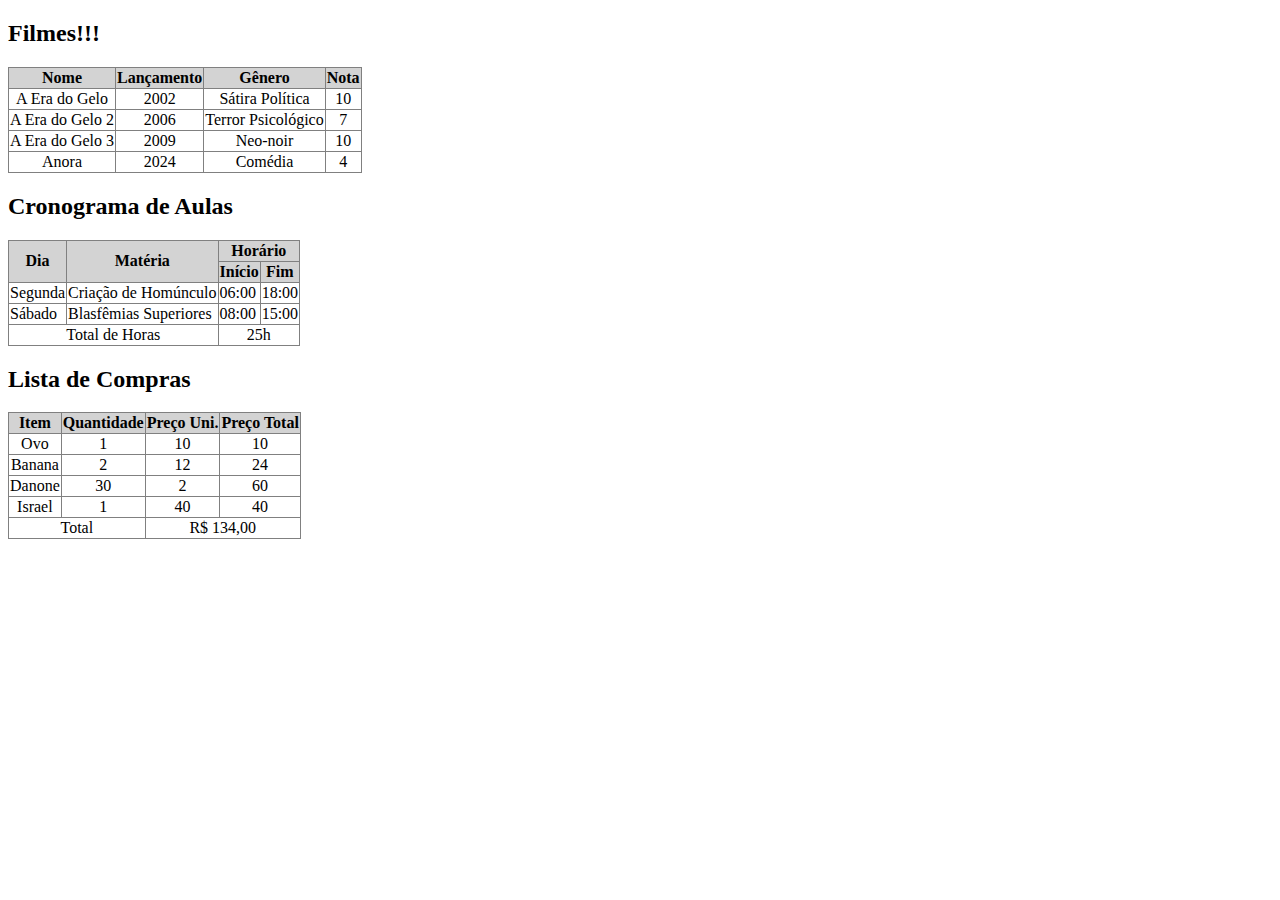
<file: atv-tabelas/index.html>
<!DOCTYPE html>
<html lang="pt-br">
<head>
  <meta charset="UTF-8">
  <meta name="viewport" content="width=device-width, initial-scale=1.0">
  <title>Tabela Simples</title>
</head>
<body>

<h2>Filmes!!!</h2>

<table border="1" style="border-collapse: collapse;">
  <thead>
    <tr>
      <th style="background-color: lightgray;">Nome</th>
      <th style="background-color: lightgray;">Lançamento</th>
      <th style="background-color: lightgray;">Gênero</th>
      <th style="background-color: lightgray;">Nota</th>
    </tr>
  </thead>
  <tbody>
    <tr>
      <td style="text-align: center;">A Era do Gelo</td>
      <td style="text-align: center;">2002</td>
      <td style="text-align: center;">Sátira Política</td>
      <td style="text-align: center;">10</td>
    </tr>
    <tr>
      <td style="text-align: center;">A Era do Gelo 2</td>
      <td style="text-align: center;">2006</td>
      <td style="text-align: center;">Terror Psicológico</td>
      <td style="text-align: center;">7</td>
    </tr>
    <tr>
      <td style="text-align: center;">A Era do Gelo 3</td>
      <td style="text-align: center;" >2009</td>
      <td style="text-align: center;">Neo-noir</td>
      <td style="text-align: center;">10</td>
    </tr>
    <tr>
        <td style="text-align: center;">Anora</td>
        <td style="text-align: center;">2024</td>
        <td style="text-align: center;">Comédia</td>
        <td style="text-align: center;">4</td>
      </tr>
  </tbody>
</table>

<h2>Cronograma de Aulas</h2>

<table border="1" style="border-collapse: collapse;">
    <tr>
      <th rowspan="2" style="background-color: lightgray;">Dia</th>
      <th rowspan="2" style="background-color: lightgray;">Matéria</th>
      <th colspan="2" style="background-color: lightgray;">Horário</th>
    </tr>
    <tr>
      <th style="background-color: lightgray;">Início</th>
      <th style="background-color: lightgray;">Fim</th>
    </tr>
    <tr>
      <td>Segunda</td>
      <td>Criação de Homúnculo</td>
      <td>06:00</td>
      <td>18:00</td>
    </tr>
    <tr>
      <td>Sábado</td>
      <td>Blasfêmias Superiores</td>
      <td>08:00</td>
      <td>15:00</td>
    </tr>
    <tfoot>
        <tr>
          <td colspan="2" style="text-align: center;">Total de Horas</td>
          <td colspan="2" style="text-align: center;">25h</td>
        </tr>
      </tfoot>
  </table>

  <h2>Lista de Compras</h2>

  <table border="1" style="border-collapse: collapse;">
    <thead>
      <tr>
        <th style="background-color: lightgray;">Item</th>
        <th style="background-color: lightgray;">Quantidade</th>
        <th style="background-color: lightgray;">Preço Uni.</th>
        <th style="background-color: lightgray;">Preço Total</th>
      </tr>
    </thead>
    <tbody>
      <tr>
        <td style="text-align: center;">Ovo</td>
        <td style="text-align: center;">1</td>
        <td style="text-align: center;">10</td>
        <td style="text-align: center;">10</td>
      </tr>
      <tr>
        <td style="text-align: center;">Banana</td>
        <td style="text-align: center;">2</td>
        <td style="text-align: center;">12</td>
        <td style="text-align: center;">24</td>
      </tr>
      <tr>
        <td style="text-align: center;">Danone</td>
        <td style="text-align: center;" >30</td>
        <td style="text-align: center;">2</td>
        <td style="text-align: center;">60</td>
      </tr>
      <tr>
          <td style="text-align: center;">Israel</td>
          <td style="text-align: center;">1</td>
          <td style="text-align: center;">40</td>
          <td style="text-align: center;">40</td>
        </tr>
    </tbody>
    <tfoot>
        <tr>
          <td colspan="2" style="text-align: center;">Total</td>
          <td colspan="2" style="text-align: center;">R$ 134,00</td>
        </tr>
      </tfoot>
  </table>

</body>
</html>
</file>
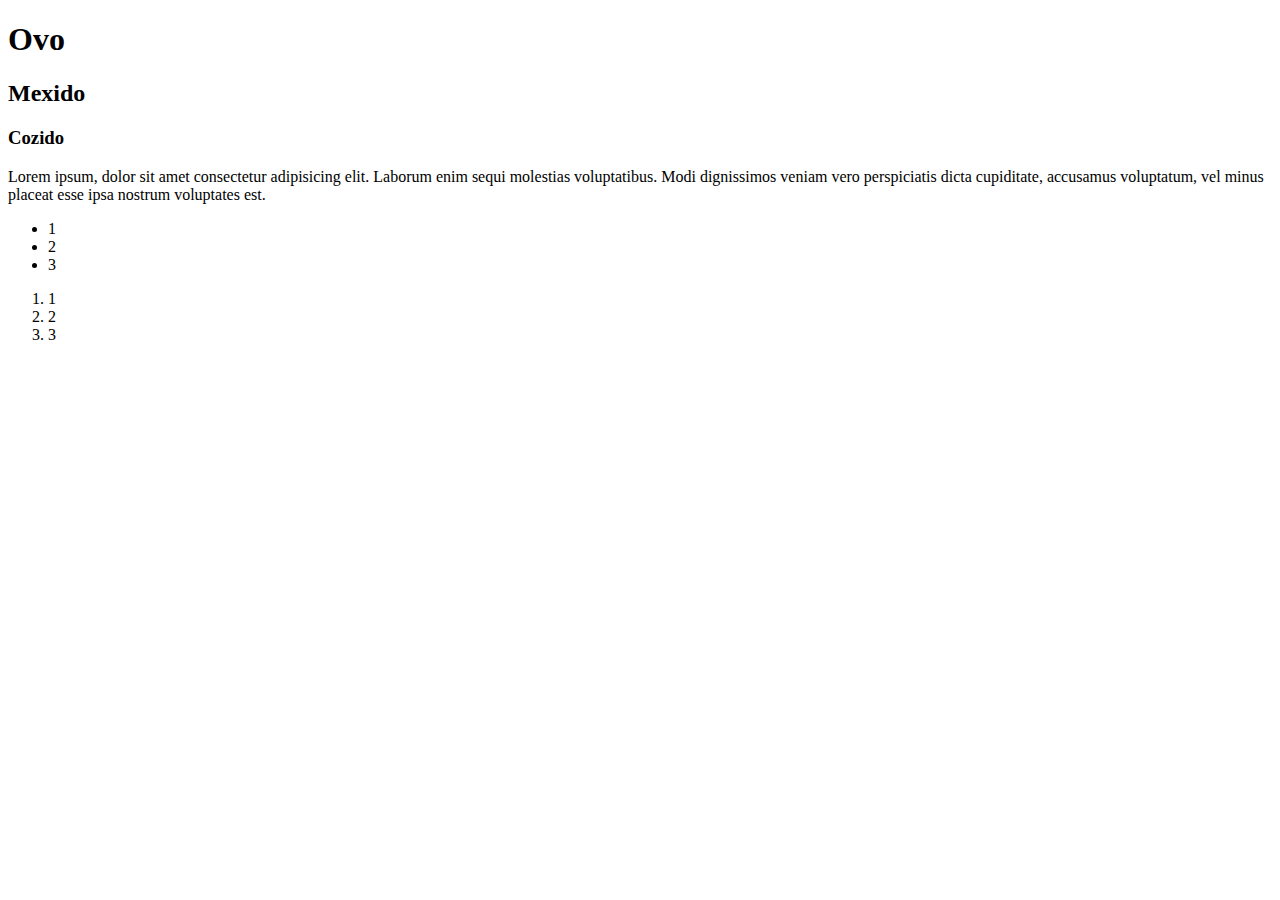
<file: aula1/index.html>
<!DOCTYPE html>
<html lang="en">
<head>
    <meta charset="UTF-8">
    <meta name="viewport" content="width=device-width, initial-scale=1.0">
    <title>Ovo</title>
</head>
<body>
    <h1>
        Ovo 
    </h1>
    <h2>
        Mexido
    </h2>
    <h3>
        Cozido
    </h3>

    <p>Lorem ipsum, dolor sit amet consectetur adipisicing elit. Laborum enim sequi molestias voluptatibus. Modi dignissimos veniam vero perspiciatis dicta cupiditate, accusamus voluptatum, vel minus placeat esse ipsa nostrum voluptates est.</p>
    
    <ul>
        <li>1</li>
        <li>2</li>
        <li>3</li>
    </ul>

    <ol>
        <li>1</li>
        <li>2</li>
        <li>3</li>
    </ol>
</body>
</html>
</file>
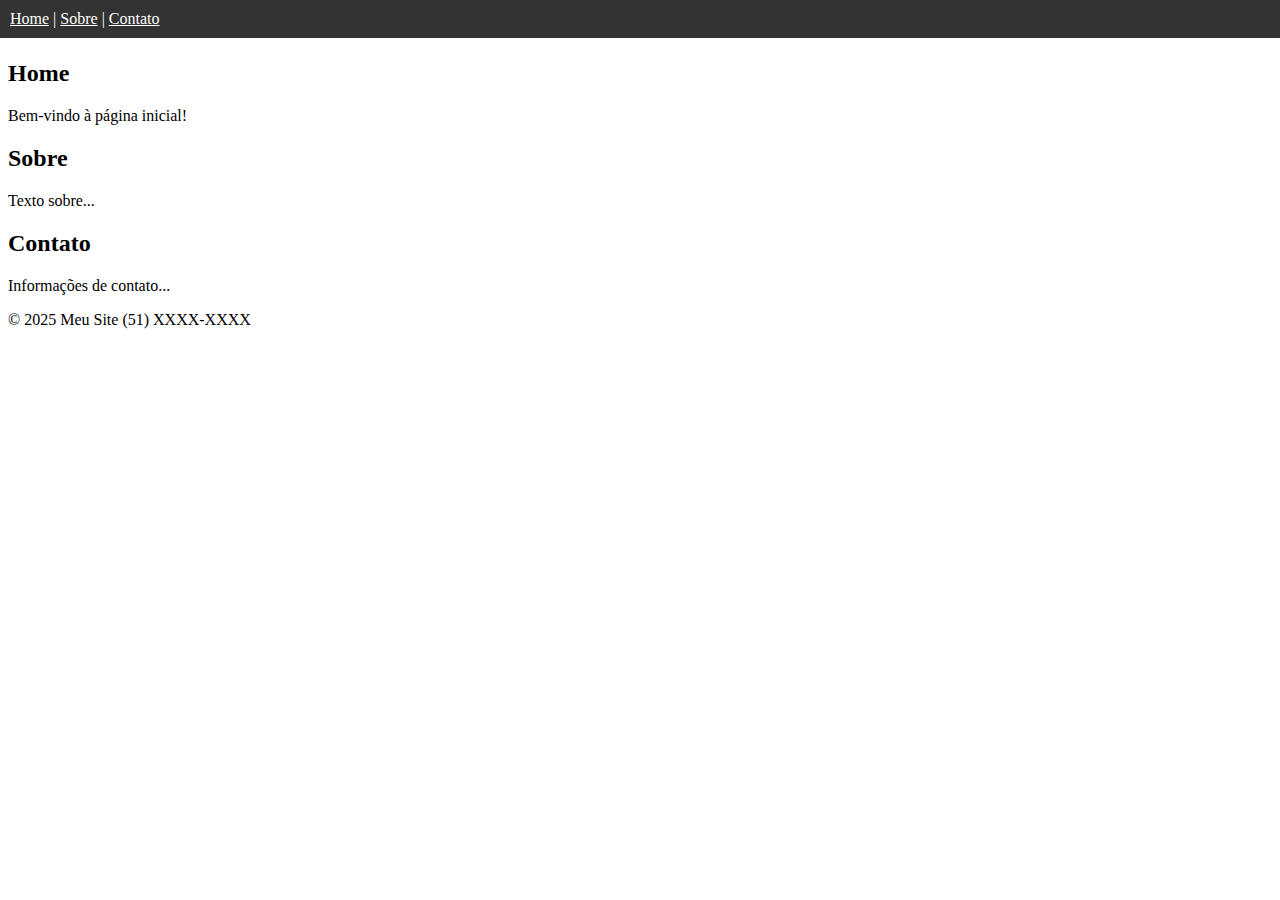
<file: aula2/index.html>
<!DOCTYPE html>
<html lang="en">
<head>
    <meta charset="UTF-8">
    <meta name="viewport" content="width=device-width, initial-scale=1.0">
    <title>Document</title>
</head>
<body>
    <div style="position: fixed; top: 0; left: 0; width: 100%; background-color: #333; color: white; padding: 10px;">
        <nav>
            <a href="#home" style="color: white;">Home</a> |
            <a href="#sobre" style="color: white;">Sobre</a> |
            <a href="#contato" style="color: white;">Contato</a>
        </nav>
    </div>
    
    <div style="margin-top: 60px;">
        <section id="home">
            <h2>Home</h2>
            <p>Bem-vindo à página inicial!</p>
        </section>
        <section id="sobre">
            <h2>Sobre</h2>
            <p>Texto sobre...</p>
        </section>
        <section id="contato">
            <h2>Contato</h2>
            <p>Informações de contato...</p>
        </section>
    </div>
</body>
<footer>
    <p>&copy; 2025 Meu Site (51) XXXX-XXXX</p>
</footer>
</html>
</file>
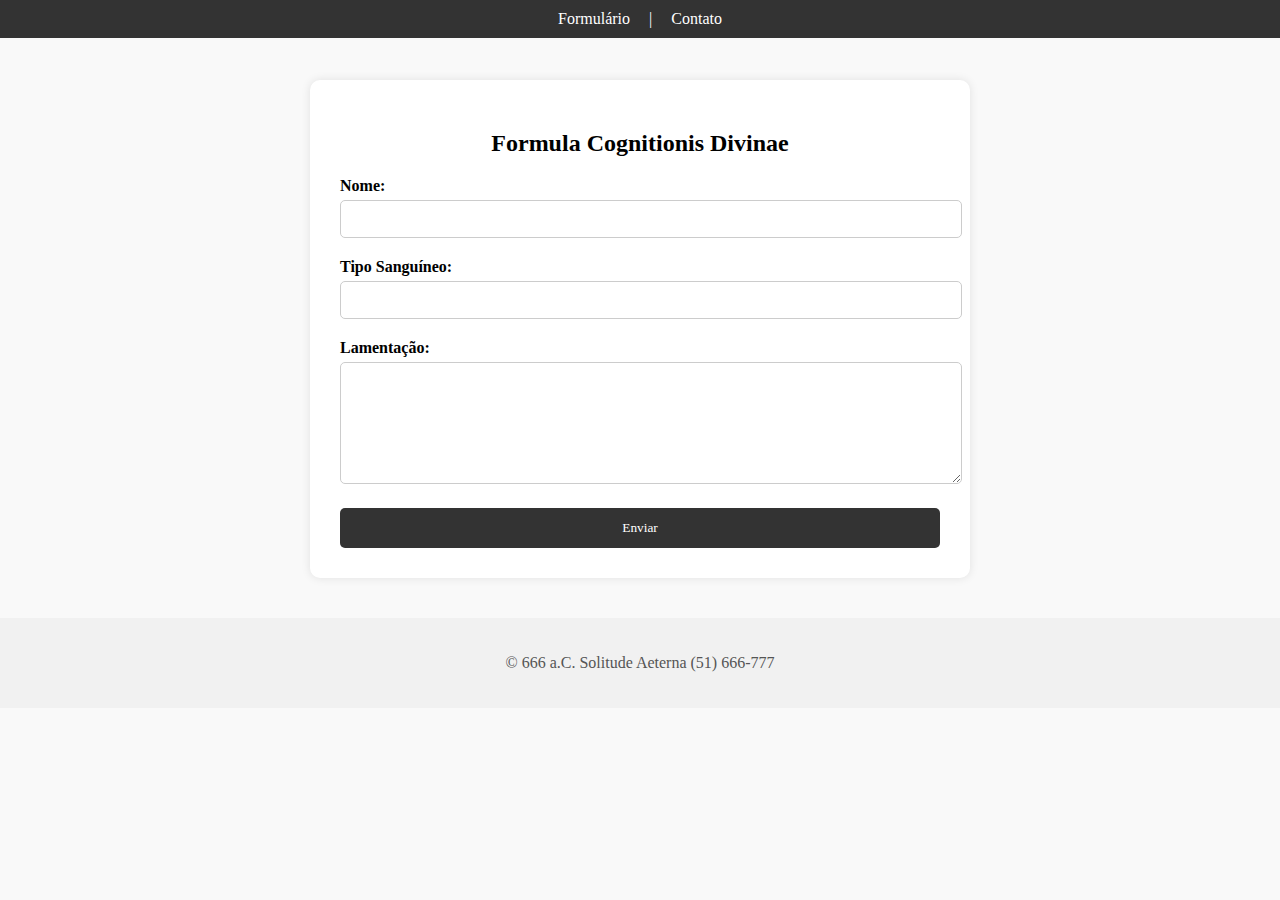
<file: formulario/index.html>
<!DOCTYPE html>
<html lang="pt-BR">
<head>
    <meta charset="UTF-8">
    <meta name="viewport" content="width=device-width, initial-scale=1.0">
    <title>Formula Cognitionis Divinae</title>
</head>
<body style="font-family: 'Times New Roman', Times, serif; background-color: #f9f9f9; margin: 0; padding: 0;">

    <div style="position: fixed; top: 0; left: 0; width: 100%; background-color: #333; color: white; padding: 10px 0; text-align: center; z-index: 1000; font-family: 'Times New Roman', Times, serif;">
        <nav>
            <a href="#formulario" style="color: white; text-decoration: none; margin: 0 15px;">Formulário</a> |
            <a href="#contato" style="color: white; text-decoration: none; margin: 0 15px;">Contato</a>
        </nav>
    </div>

    <div id="formulario" style="margin-top: 80px; max-width: 600px; margin-left: auto; margin-right: auto; background-color: white; padding: 30px; border-radius: 10px; box-shadow: 0 0 10px rgba(0,0,0,0.1); font-family: 'Times New Roman', Times, serif;">
        <h2 style="text-align: center; margin-bottom: 20px;">Formula Cognitionis Divinae</h2>
        <form action="#" method="post">
            <label for="nome" style="display: block; margin-bottom: 5px; font-weight: bold;">Nome:</label>
            <input type="text" id="nome" name="nome" required
                style="width: 100%; padding: 10px; margin-bottom: 20px; border: 1px solid #ccc; border-radius: 5px; font-family: 'Times New Roman', Times, serif;">

            <label for="sangue" style="display: block; margin-bottom: 5px; font-weight: bold;">Tipo Sanguíneo:</label>
            <input type="sangue" id="sangue" name="sangue" required
                style="width: 100%; padding: 10px; margin-bottom: 20px; border: 1px solid #ccc; border-radius: 5px; font-family: 'Times New Roman', Times, serif;">

            <label for="lamentacao" style="display: block; margin-bottom: 5px; font-weight: bold;">Lamentação:</label>
            <textarea id="lamentacao" name="lamentacao"
                style="width: 100%; padding: 10px; margin-bottom: 20px; border: 1px solid #ccc; border-radius: 5px; resize: vertical; height: 100px; font-family: 'Times New Roman', Times, serif;"></textarea>

            <input type="submit" value="Enviar"
                style="background-color: #333; color: white; border: none; padding: 12px 20px; cursor: pointer; border-radius: 5px; width: 100%; font-family: 'Times New Roman', Times, serif;">
        </form>
    </div>

    <footer id="contato" style="text-align: center; margin-top: 40px; padding: 20px; background-color: #f1f1f1; color: #555; font-family: 'Times New Roman', Times, serif;">
        <p>&copy; 666 a.C. Solitude Aeterna (51) 666-777</p>
    </footer>
</body>
</html>
</file>
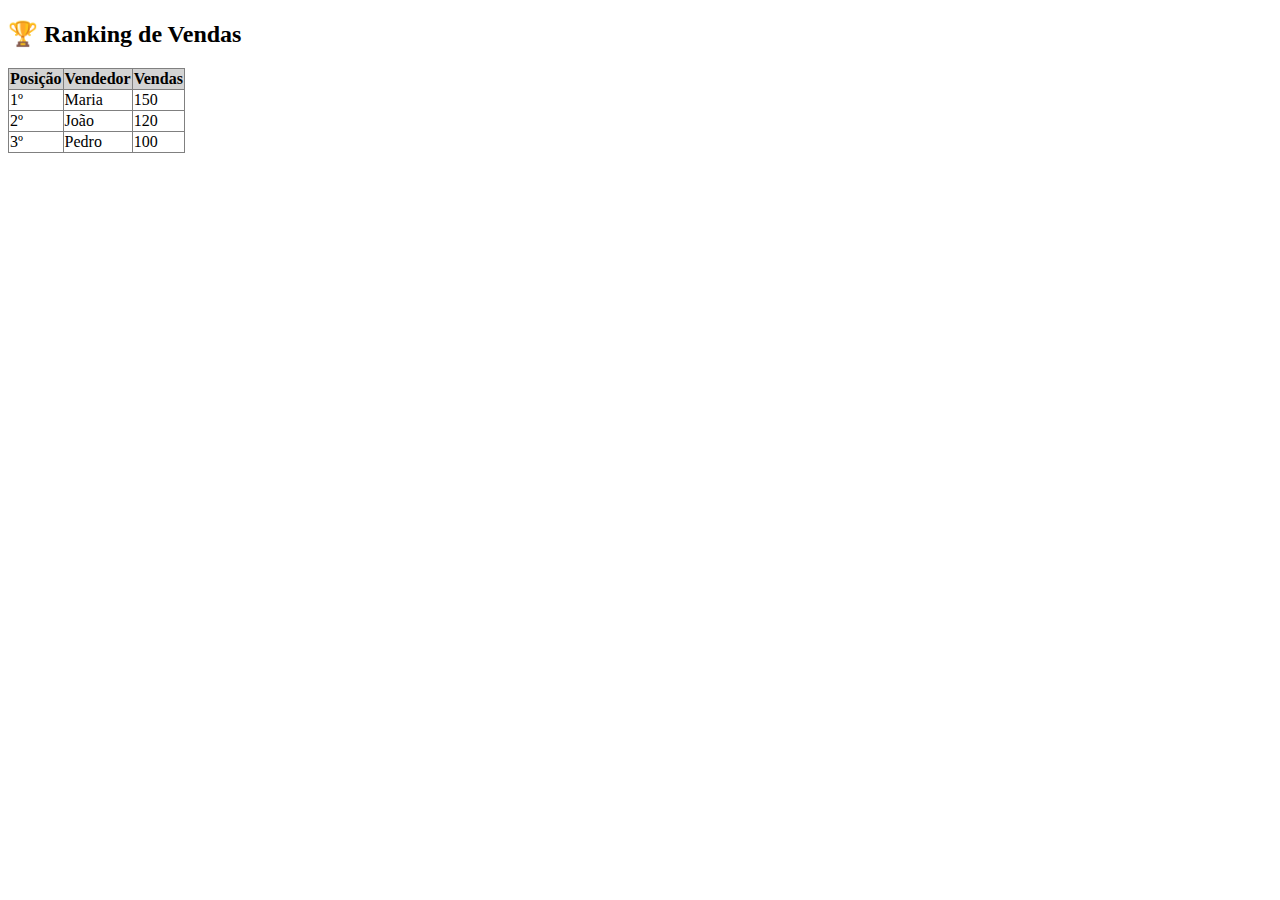
<file: tabela/index.html>
<!DOCTYPE html>
<html lang="pt-br">
<head>
  <meta charset="UTF-8">
  <meta name="viewport" content="width=device-width, initial-scale=1.0">
  <title>Tabela Simples</title>
</head>
<body>

<h2>🏆 Ranking de Vendas</h2>

<table border="1" style="border-collapse: collapse;">
  <thead>
    <tr>
      <th style="background-color: lightgray;">Posição</th>
      <th style="background-color: lightgray;">Vendedor</th>
      <th style="background-color: lightgray;">Vendas</th>
    </tr>
  </thead>
  <tbody>
    <tr>
      <td>1º</td>
      <td>Maria</td>
      <td>150</td>
    </tr>
    <tr>
      <td>2º</td>
      <td>João</td>
      <td>120</td>
    </tr>
    <tr>
      <td>3º</td>
      <td>Pedro</td>
      <td>100</td>
    </tr>
  </tbody>
</table>

</body>
</html>
</file>
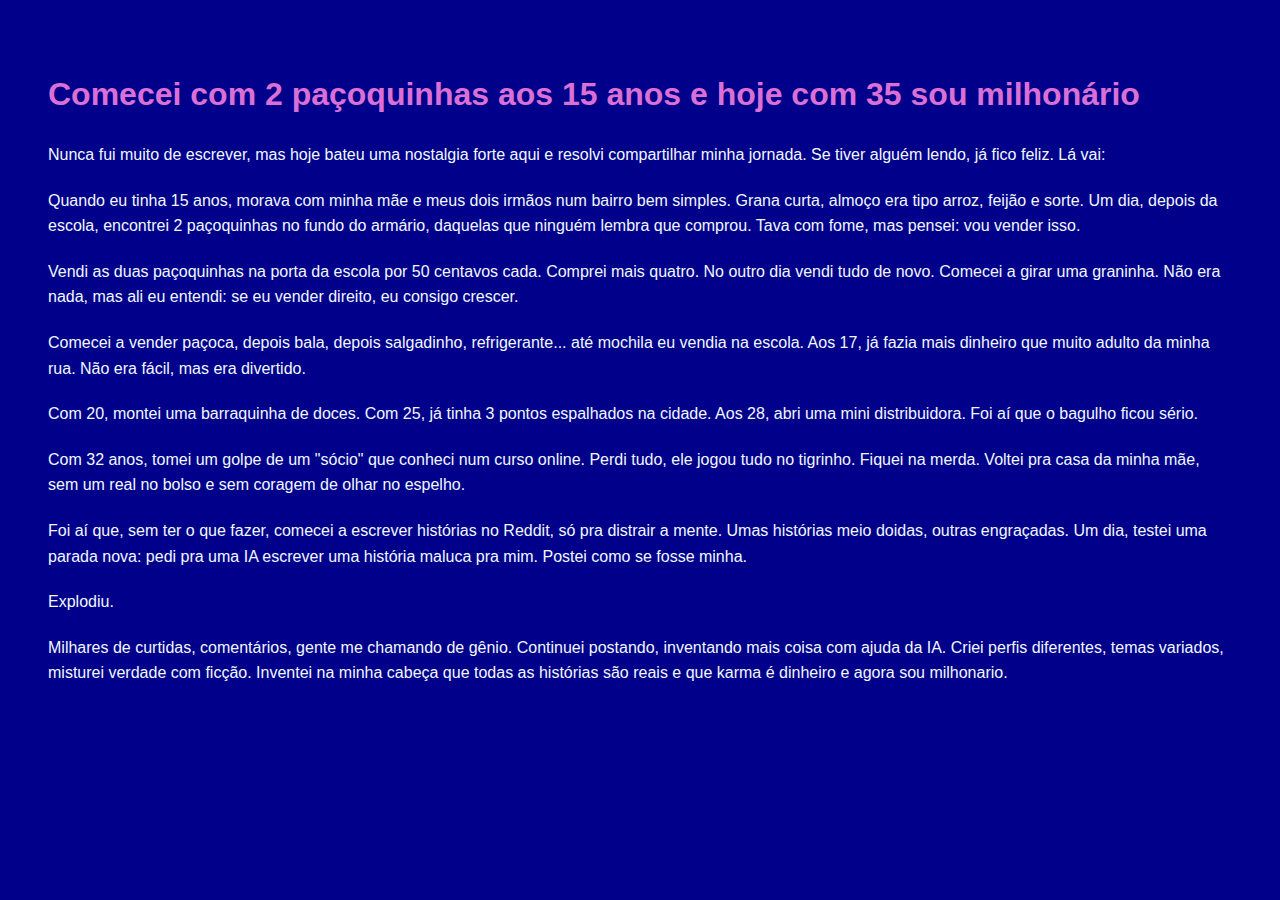
<file: tutorial/index.html>
<!DOCTYPE html>
<html lang="pt-BR">
<head>
  <meta charset="UTF-8">
  <title>Minha Jornada</title>
  <style>
    body {
      background-color: darkblue;
      color: aliceblue;
      font-family: Arial, sans-serif;
      padding: 40px;
      line-height: 1.6;
    }

    h1 {
      color: orchid;
    }

    p {
      color: aliceblue;
      margin-bottom: 20px;
    }
  </style>
</head>
<body>

  <h1>Comecei com 2 paçoquinhas aos 15 anos e hoje com 35 sou milhonário</h1>

  <p>Nunca fui muito de escrever, mas hoje bateu uma nostalgia forte aqui e resolvi compartilhar minha jornada. Se tiver alguém lendo, já fico feliz. Lá vai:</p>

  <p>Quando eu tinha 15 anos, morava com minha mãe e meus dois irmãos num bairro bem simples. Grana curta, almoço era tipo arroz, feijão e sorte. Um dia, depois da escola, encontrei 2 paçoquinhas no fundo do armário, daquelas que ninguém lembra que comprou. Tava com fome, mas pensei: vou vender isso.</p>

  <p>Vendi as duas paçoquinhas na porta da escola por 50 centavos cada. Comprei mais quatro. No outro dia vendi tudo de novo. Comecei a girar uma graninha. Não era nada, mas ali eu entendi: se eu vender direito, eu consigo crescer.</p>

  <p>Comecei a vender paçoca, depois bala, depois salgadinho, refrigerante... até mochila eu vendia na escola. Aos 17, já fazia mais dinheiro que muito adulto da minha rua. Não era fácil, mas era divertido.</p>

  <p>Com 20, montei uma barraquinha de doces. Com 25, já tinha 3 pontos espalhados na cidade. Aos 28, abri uma mini distribuidora. Foi aí que o bagulho ficou sério.</p>

  <p>Com 32 anos, tomei um golpe de um "sócio" que conheci num curso online. Perdi tudo, ele jogou tudo no tigrinho. Fiquei na merda. Voltei pra casa da minha mãe, sem um real no bolso e sem coragem de olhar no espelho.</p>

  <p>Foi aí que, sem ter o que fazer, comecei a escrever histórias no Reddit, só pra distrair a mente. Umas histórias meio doidas, outras engraçadas. Um dia, testei uma parada nova: pedi pra uma IA escrever uma história maluca pra mim. Postei como se fosse minha.</p>

  <p>Explodiu.</p>

  <p>Milhares de curtidas, comentários, gente me chamando de gênio. Continuei postando, inventando mais coisa com ajuda da IA. Criei perfis diferentes, temas variados, misturei verdade com ficção. Inventei na minha cabeça que todas as histórias são reais e que karma é dinheiro e agora sou milhonario.</p>

</body>
</html>
</file>
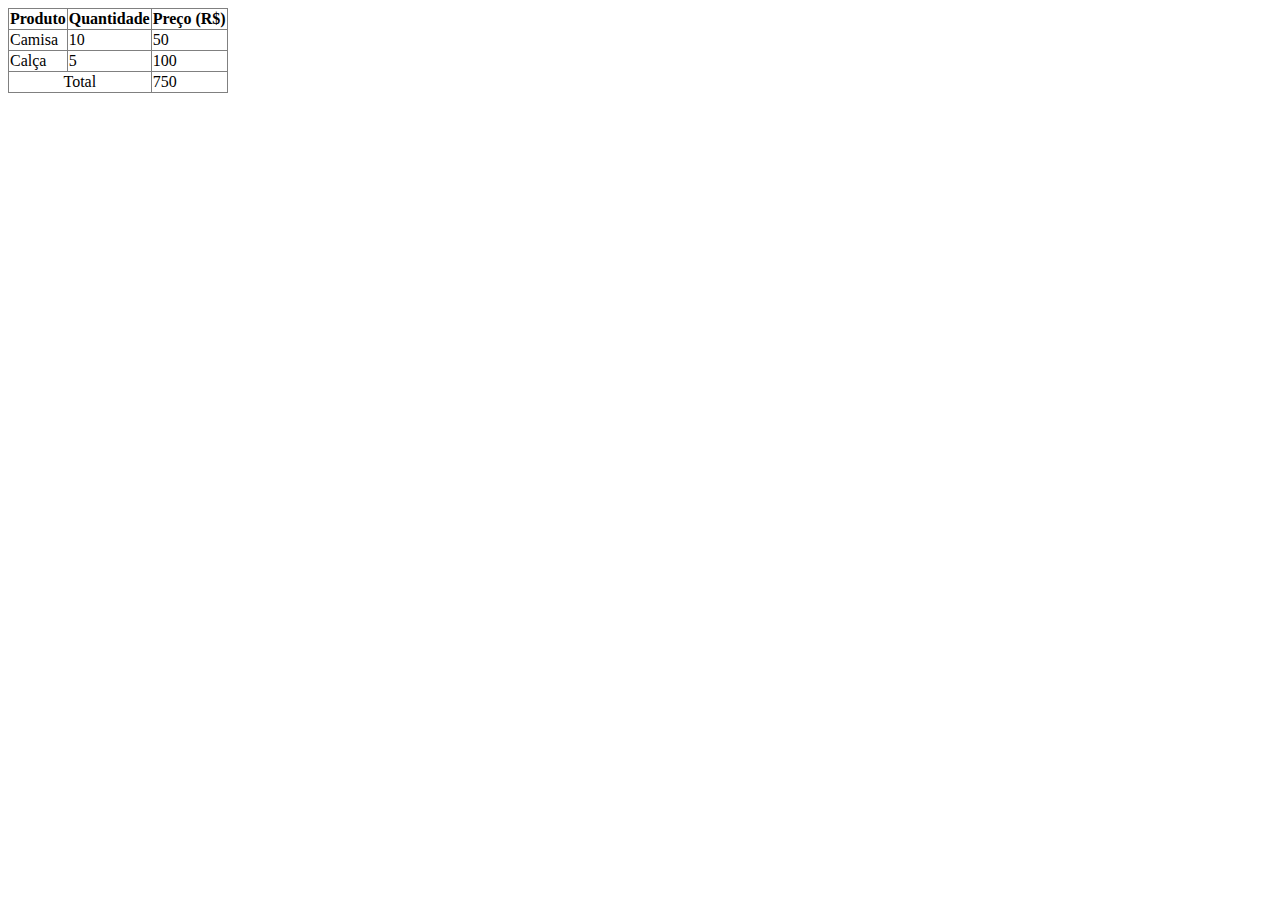
<file: tabela/index2.html>
<!DOCTYPE html>
<html lang="en">
<head>
    <meta charset="UTF-8">
    <meta name="viewport" content="width=device-width, initial-scale=1.0">
    <title>Tabela com Foot</title>
</head>
<body>
    <table border="1" style="border-collapse: collapse;">
        <thead>
          <tr>
            <th>Produto</th>
            <th>Quantidade</th>
            <th>Preço (R$)</th>
          </tr>
        </thead>
        <tbody>
          <tr>
            <td>Camisa</td>
            <td>10</td>
            <td>50</td>
          </tr>
          <tr>
            <td>Calça</td>
            <td>5</td>
            <td>100</td>
          </tr>
        </tbody>
        <tfoot>
          <tr>
            <td colspan="2" style="text-align: center;">Total</td>
            <td>750</td>
          </tr>
        </tfoot>
      </table>
</body>
</html>
</file>
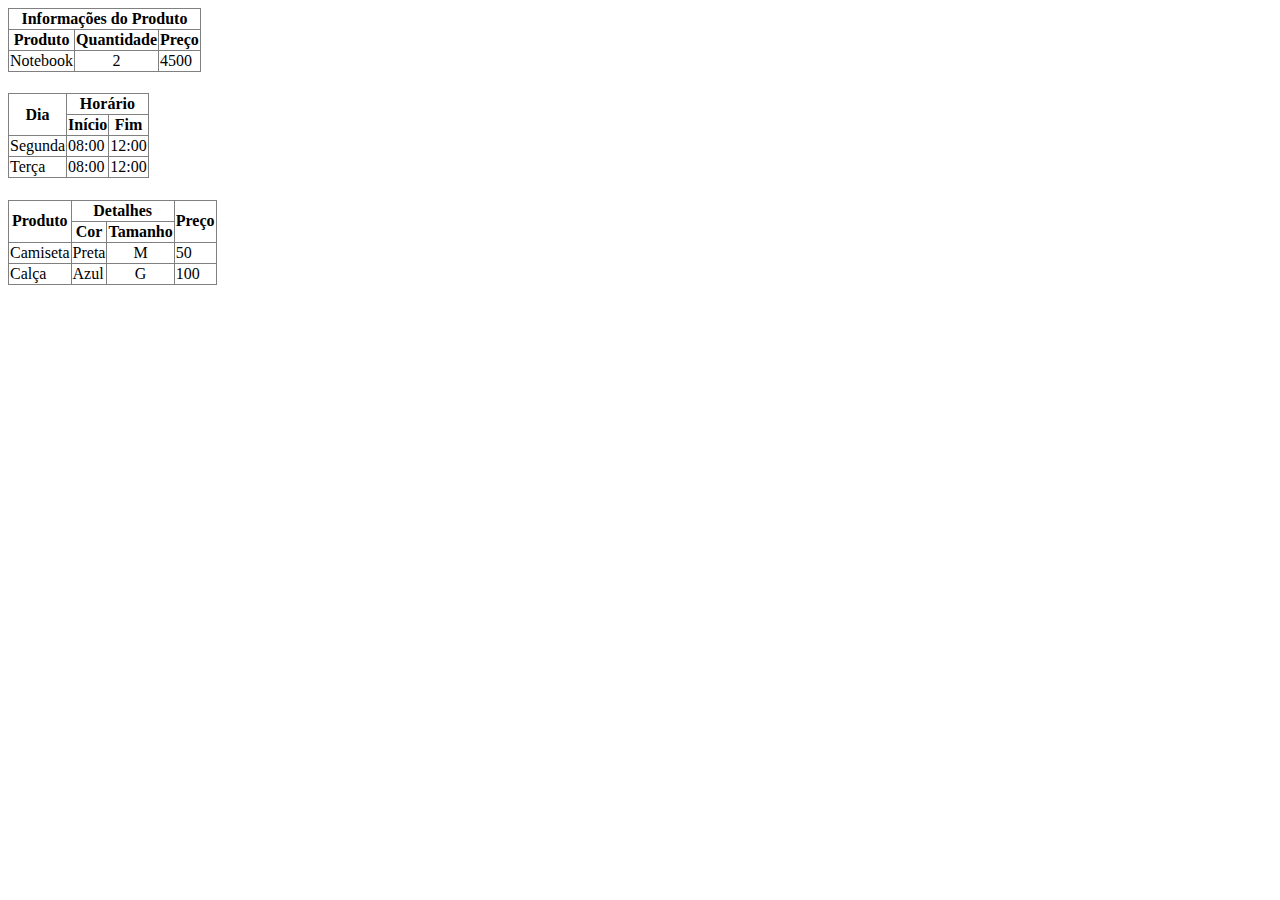
<file: tabela/index3.html>
<!DOCTYPE html>
<html lang="en">
<head>
    <meta charset="UTF-8">
    <meta name="viewport" content="width=device-width, initial-scale=1.0">
    <title>Rowspan e Colspan</title>
</head>
<body>
    <table border="1" style="border-collapse: collapse;">
        <tr>
          <th colspan="3">Informações do Produto</th>
        </tr>
        <tr>
          <th>Produto</th>
          <th>Quantidade</th>
          <th>Preço</th>
        </tr>
        <tr>
          <td>Notebook</td>
          <td style = "text-align: center;">2</td>
          <td>4500</td>
        </tr>
      </table>

      <h1></h1>

      <table border="1" style="border-collapse: collapse;">
        <tr>
          <th rowspan="2">Dia</th>
          <th colspan="2">Horário</th>
        </tr>
        <tr>
          <th>Início</th>
          <th>Fim</th>
        </tr>
        <tr>
          <td>Segunda</td>
          <td>08:00</td>
          <td>12:00</td>
        </tr>
        <tr>
          <td>Terça</td>
          <td>08:00</td>
          <td>12:00</td>
        </tr>
      </table>

      <h1></h1>

      <table border="1" style="border-collapse: collapse;">
        <tr>
          <th rowspan="2">Produto</th>
          <th colspan="2">Detalhes</th>
          <th rowspan="2">Preço</th>
        </tr>
        <tr>
          <th>Cor</th>
          <th>Tamanho</th>
        </tr>
        <tr>
          <td>Camiseta</td>
          <td>Preta</td>
          <td style = "text-align: center;">M</td>
          <td>50</td>
        </tr>
        <tr>
          <td>Calça</td>
          <td>Azul</td>
          <td style = "text-align: center;">G</td>
          <td>100</td>
        </tr>
      </table>
</body>
</html>
</file>
